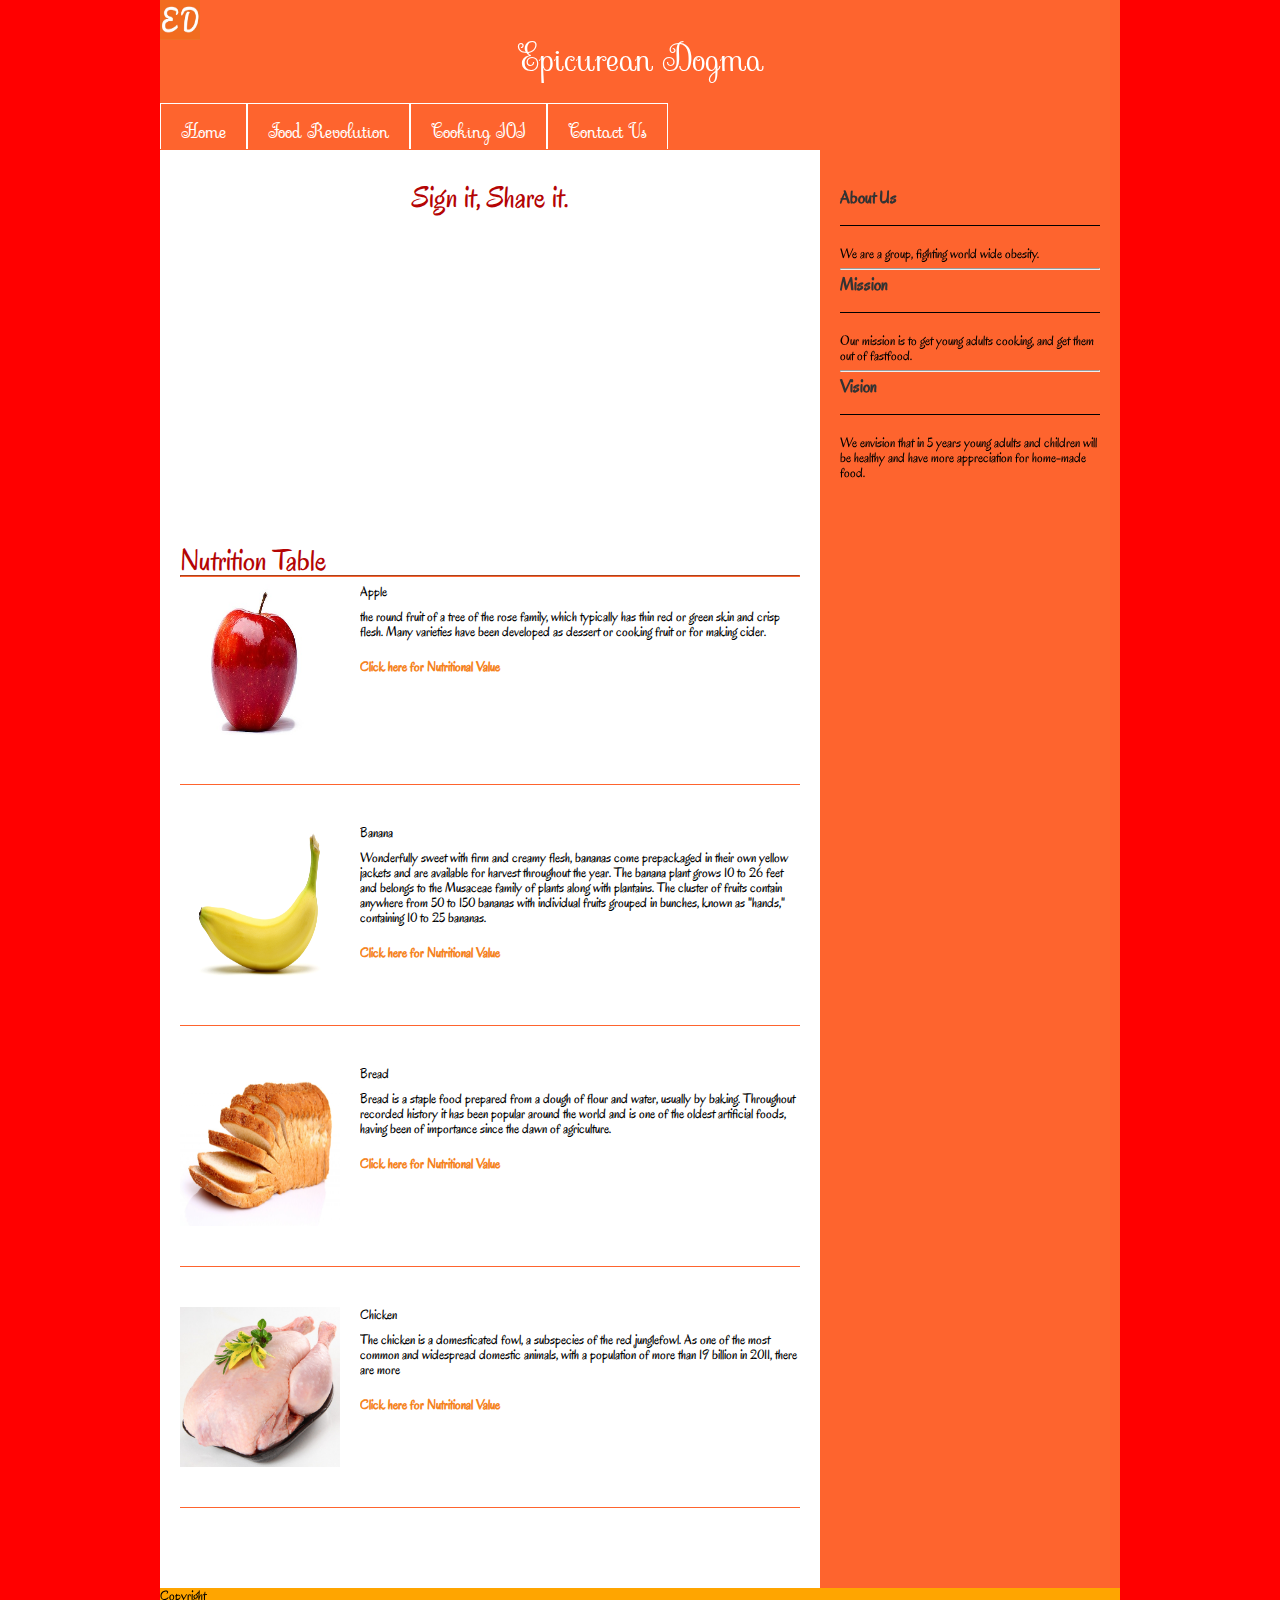
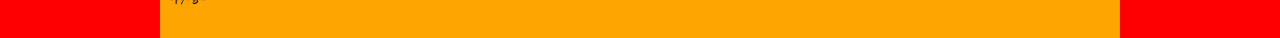
<file: epicureandogma/index.html>
<!DOCTYPE html>
<html><!--start of html-->

<head><!--start of head-->

	<title>Epicurean Dogma</title>
	<meta charset="utf-8"> <!-- -->
	<meta name="author" content="Enoch Canlas"> <!-- -->
	<link rel="stylesheet" href="css/reset.css" type="text/css" />
	<link rel="stylesheet" href="mainstyle.css" type="text/css" />
	<link href='https://fonts.googleapis.com/css?family=Caveat+Brush%7CSevillana%7CButterfly+Kids%7COregano' rel='stylesheet' type='text/css'>
</head><!-- end of head -->

<body><!--start of body-->
<div id="main-wrapper"><!--start -->

	<header><!--start of header-->
		

		<h1 class="logo">
			<a href="index.html"><img src="images/logo.jpg" height="40" width="40"></a>
		</h1>
		<h1>Epicurean Dogma</h1>

	<nav class="primary"><!--start of navbar -->
		<ul class="group.after">
			<li><a href="index.html">Home</a></li>
			<li><a href="foodrevolution.html">Food Revolution</a></li>
			<li><a href="cooking101.html">Cooking 101</a></li>
			<li><a href="contactus.html">Contact Us</a></li>
		</ul>
	</nav><!-- end of navbar -->

	</header><!-- end of header -->
<div class="content-wrap group"><!-- start of content-wrap-->
	<section id="main-content"><!--start -->
		<div align="middle"> <!--placing the youtube video in the middle-->
			<h2> Sign it, Share it.</h2>
			<iframe class="uvideo" width="560" height="315" src="https://www.youtube.com/embed/yLLwjQYdUVI" frameborder="0" allowfullscreen>
			</iframe> <!--youtube video embed -->
		</div> <!-- end of youtube video-->
		<h2>Nutrition Table</h2>
		<hr>
		<article class="posts group">
		<img class="thumbnail" src="images/apple.jpg" alt="Apple" height="160" width="160" />
		<div>
			<h1>Apple</h1>
			<p>
				the round fruit of a tree of the rose family, which typically has thin red or green skin and crisp flesh. Many varieties have been developed as dessert or cooking fruit or for making cider.
			</p>
			<a class="more" href="http://www.calorieking.com/foods/calories-in-fresh-fruits-apples-with-skin-raw_f-ZmlkPTYzODc4.html">Click here for Nutritional Value</a>
		</div>
		</article>
		<article class="posts group">
		<img class="thumbnail" src="images/banana.jpg" alt="Banana" height="160" width="160" />
		<div>
			<h1>Banana</h1>
			<p>
				Wonderfully sweet with firm and creamy flesh, bananas come prepackaged in their own yellow jackets and are available for harvest throughout the year. 

				The banana plant grows 10 to 26 feet and belongs to the Musaceae family of plants along with plantains. 

				The cluster of fruits contain anywhere from 50 to 150 bananas with individual fruits grouped in bunches, known as "hands," containing 10 to 25 bananas. 
			</p>
			<a class="more" href="http://www.calorieking.com/foods/calories-in-fresh-fruits-bananas-raw_f-ZmlkPTczMzI5.html">Click here for Nutritional Value</a>
		</div>
		</article>
		<article class="posts group">
		<img class="thumbnail" src="images/bread.jpg" alt="Bread" height="160" width="160" />
		<div>
			<h1>Bread</h1>
			<p>
				Bread is a staple food prepared from a dough of flour and water, usually by baking. Throughout recorded history it has been popular around the world and is one of the oldest artificial foods, having been of importance since the dawn of agriculture.
			</p>
			<a class="more" href="http://www.calorieking.com/foods/calories-in-breads-white-bread_f-ZmlkPTY4MDkz.html">Click here for Nutritional Value</a>
		</div>
		</article>
		<article class="posts group">
		<img class="thumbnail" src="images/rawchicken.jpg" alt="Chicken" height="160" width="160" />
		<div>
			<h1>Chicken</h1>
			<p>
				The chicken is a domesticated fowl, a subspecies of the red junglefowl. As one of the most common and widespread domestic animals, with a population of more than 19 billion in 2011, there are more
			</p>
			<a class="more" href="http://www.calorieking.com/foods/search.php?keywords=Chicken&go.x=0&go.y=0&go=Go">Click here for Nutritional Value</a>
		</div>
		</article>

	</section><!-- end of section-->

	<aside><!--start -->
		<div class="side-box"><!--start of sidebox-->
			<h2 class="sidebar-heading">About Us</h2>
			<p> 
				We are a group, fighting world wide obesity.
			</p>
			<hr>
			<h2 class="sidebar-heading">Mission</h2>
			<p>
				Our mission is to get young adults cooking, and get them out of fastfood.
			</p>
			<hr>
			<h2 class="sidebar-heading">Vision</h2>
			<p>
				We envision that in 5 years young adults and children will be healthy and have more appreciation for home-made food.
			</p>
		</div> <!--end of sidebox-->

	</aside><!-- end of sidebar-->
</div> <!-- end contentwrap-->

	<footer><!--start -->
		<small>Copyright <a href="#" title="EpicureanDogma"></a></small>
	</footer><!-- end of footer-->

</div><!-- end of divmain-wrapper -->

</body><!-- end of body-->

</html><!-- end of html-->
</file>
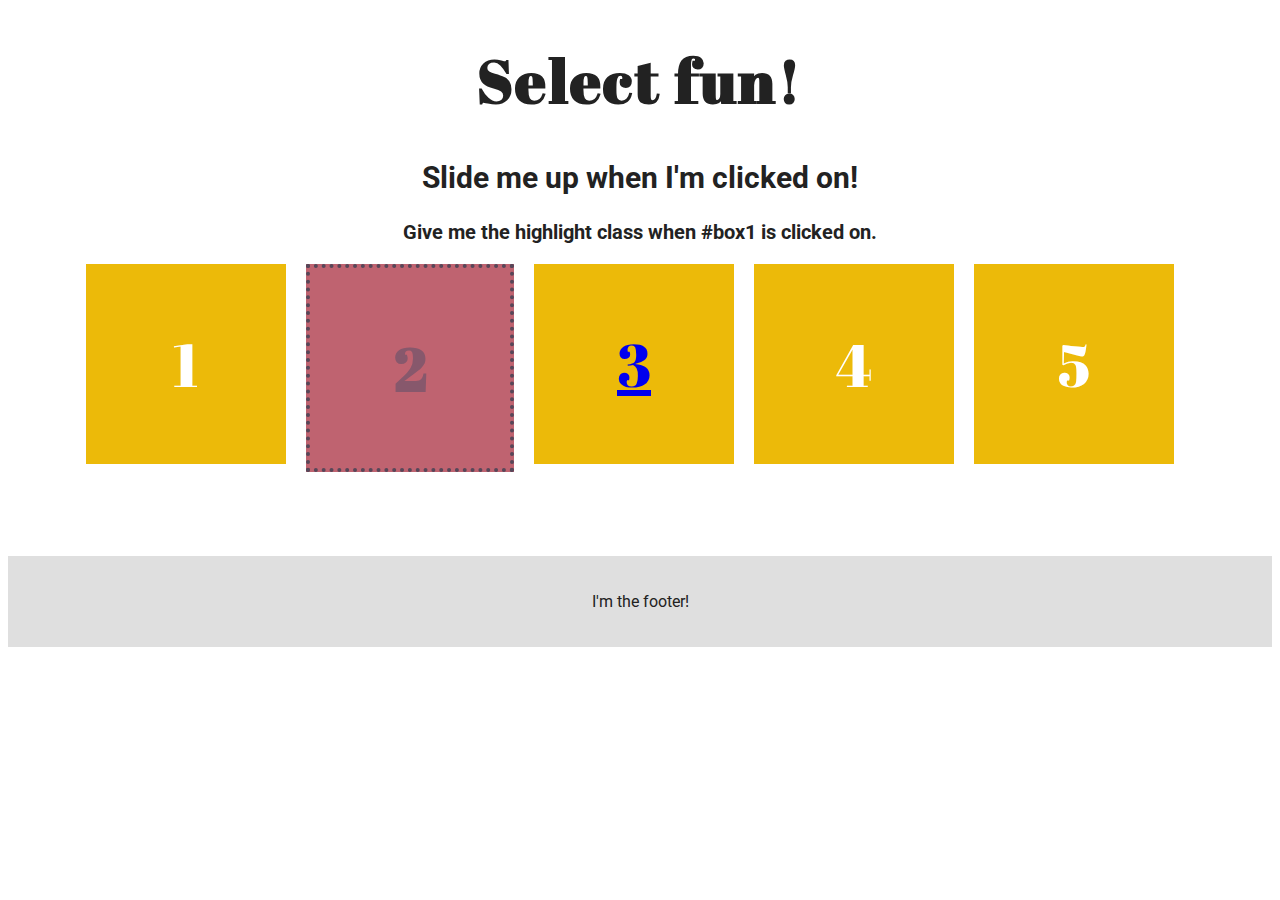
<file: jQueryExercise/web/index.html>
<!DOCTYPE html>
<html lang="en">
	<head>
  	<meta charset="utf-8">
  	<meta name="description" content="Your description goes here">
  	<meta name="keywords" content="one, two, three">

		<link href='http://fonts.googleapis.com/css?family=Abril+Fatface|Merriweather|Roboto:400,400italic,500,500italic' rel='stylesheet' type='text/css'>

		<title>Selector Code Along!</title>

		<!-- external CSS link -->
		<link rel="stylesheet" href="css/style.css">
	</head>
	<body>
		<h1 id="mainHeader">Select fun!</h1>

		<h2>Slide me up when I'm clicked on!</h2>

		<h3>Give me the highlight class when #box1 is clicked on.</h3>

		<div class="boxes">
			<span id="box1">1</span>
			<span id="box2" class="highlight">
				<strong>2</strong>
			</span>
			<span id="box3">
				<a href="#" class="clickMe">3</a>
			</span>
			<span id="box4">4</span>
			<span id="box5">5</span>
		</div>

		<footer>
			<p>I'm the footer!</p>
		</footer>


		<script
  src="https://code.jquery.com/jquery-3.1.1.slim.min.js"
  integrity="sha256-/SIrNqv8h6QGKDuNoLGA4iret+kyesCkHGzVUUV0shc="
  crossorigin="anonymous"></script>
		<script src="js/main.js"></script>
	</body>
</html>
</file>
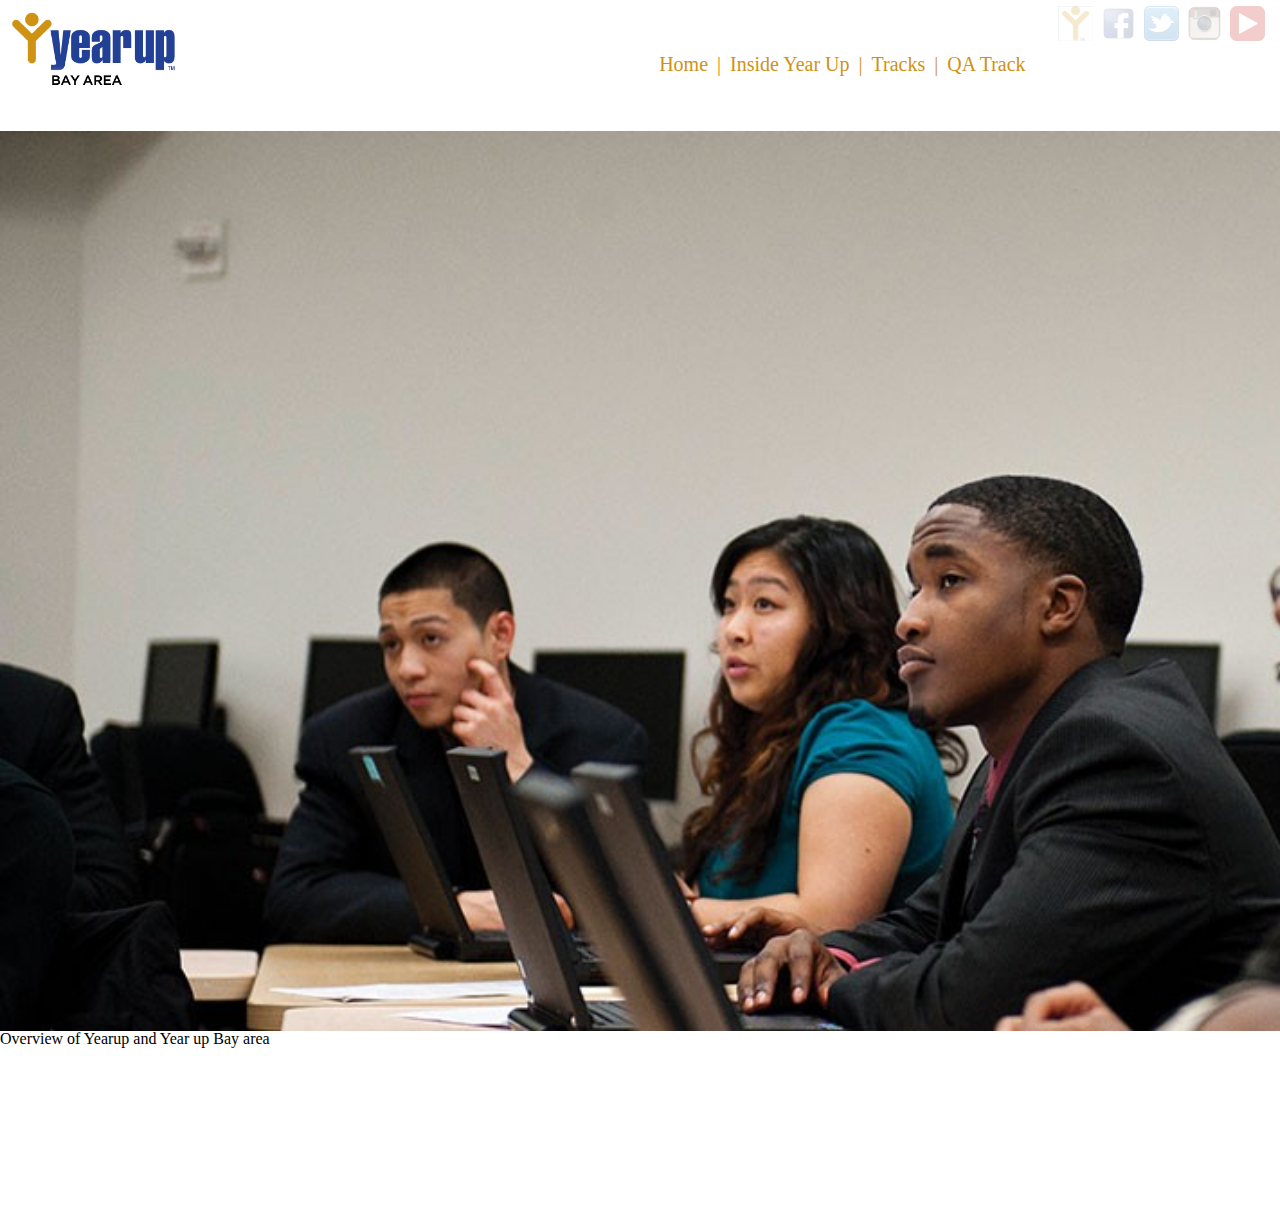
<file: qabweb/web/index.html>
<!DOCTYPE html>
<html lang="en">
<head>
		<meta charset="utf-8">
		<link rel="stylesheet" href="css/main.css" type="text/css" />
		<link rel="stylesheet" href="css/reset.css" type="text/css" />
		<link rel="icon" href="images/yman.jpg" type="text/css" />
		<title>Home</title>
</head>
<body>

<div class="pint head">
	<div class="left">
		<a href="#"><img src="images/logo.png" alt="yearuplogo"></a>
	</div>
	<div class="right">
		<div class="top">
			<ul>
				<li ><a href="http://www.yearup.org/" target="_blank"><img src="images/yman.jpg" alt="YearUp" /></a></li>
				<li ><a href="https://www.facebook.com/YearUpBayArea/?fref=ts" target="_blank"><img src="images/facebook.png" alt="Facebook" /></a></li>
				<li ><a href="https://twitter.com/yearupbayarea?lang=en" target="_blank"><img src="images/twitter.png" alt="Twitter" /></a></li>	
				<li ><a href="https://www.instagram.com/yearupbayarea/?hl=en" target="_blank"><img src="images/instagram.png" alt="Instagram" /></a></li>	
				<li ><a href="https://www.youtube.com/user/SFYearUp" target="_blank"><img src="images/youtube.png" alt="Youtube" /></a></li>
			</ul>
		</div>
		<br>
		<div class="bottom">

			<ul>
				<li ><a href="index.html">Home</a></li>
				<li> <a> | </a></li>
				<li ><a href="insideyearup.html">Inside Year Up</a></li>	
				<li> <a> | </a></li>
				<li ><a href="tracks.html">Tracks</a></li>	
				<li> <a> | </a></li>
				<li ><a href="qatrack.html">QA Track</a></li>
			</ul>
		</div>
		</div>	
</div>
<div class="whole torso">
	
</div>
<div class="half tummy">
Overview of Yearup and Year up Bay area
	
</div>
<div class="wrapper four">

</div>
<div class="wrapper five">

</div>

</body>
</html>
</file>
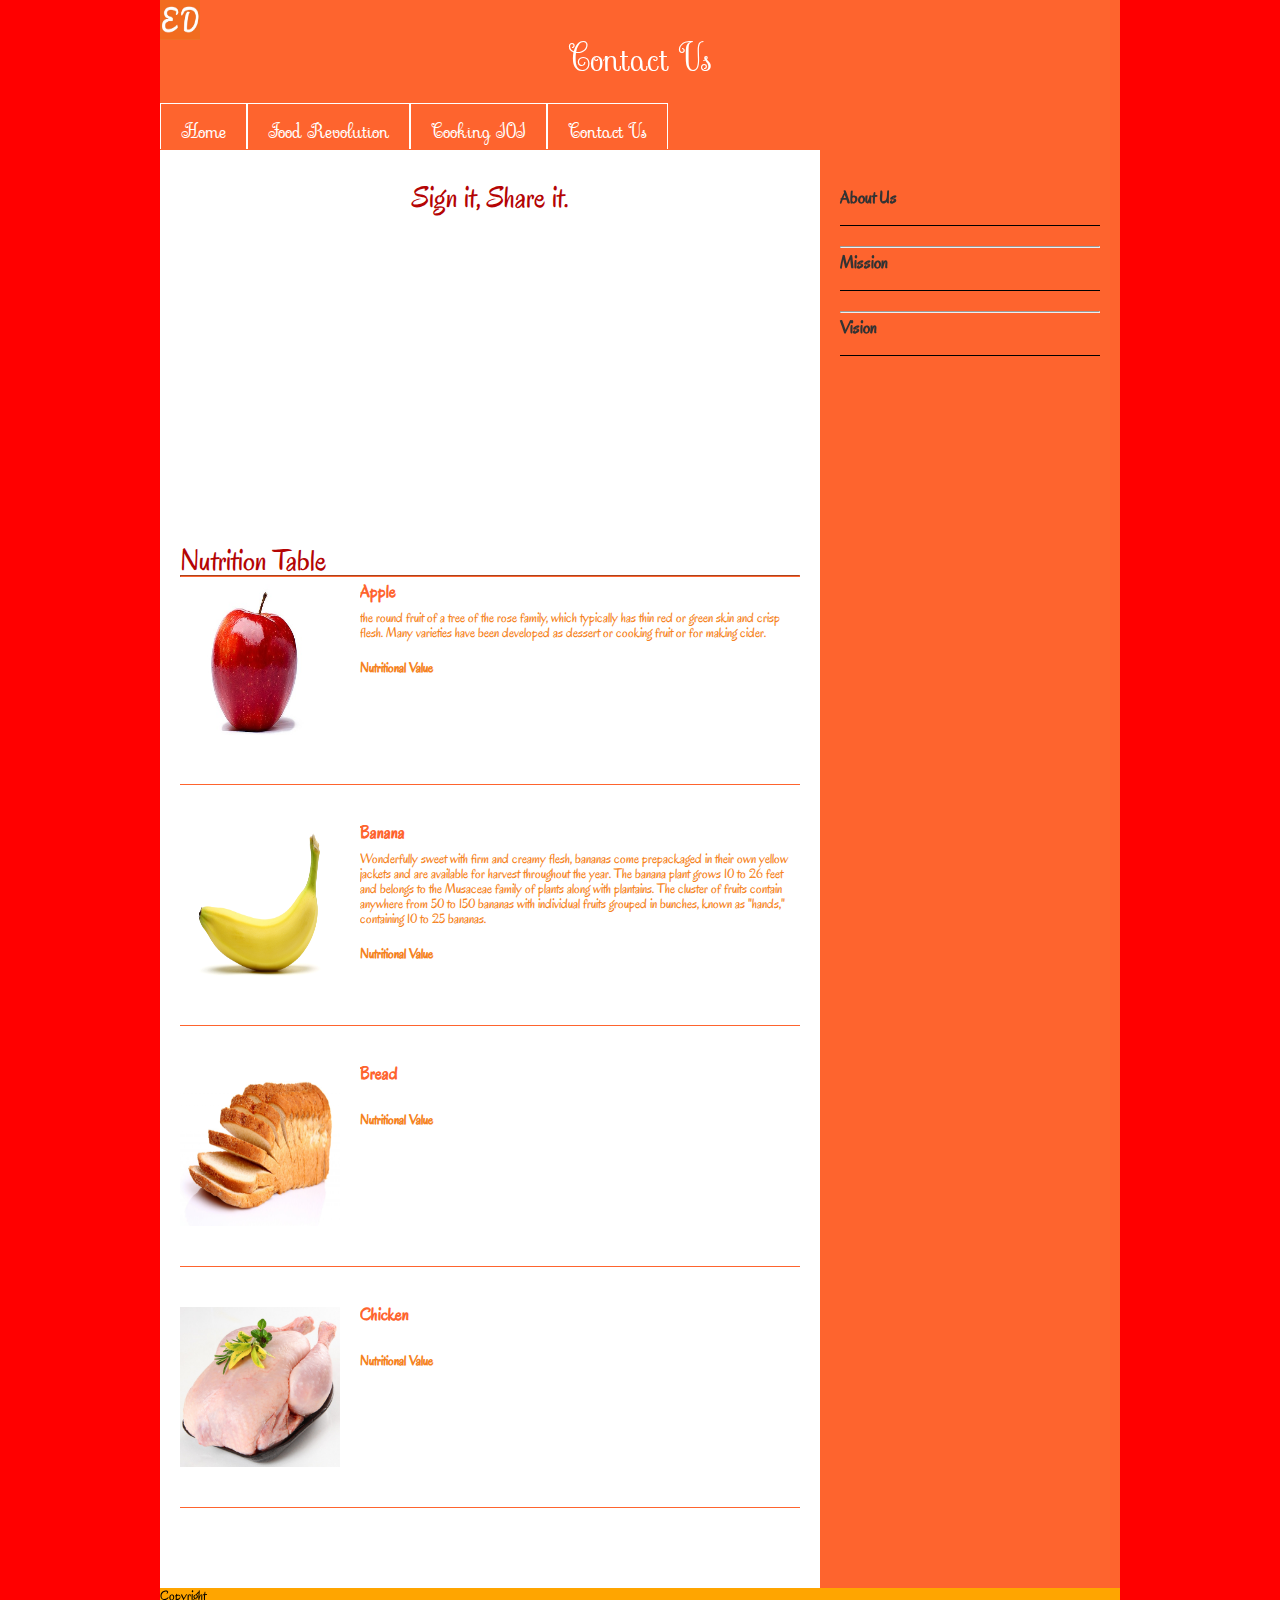
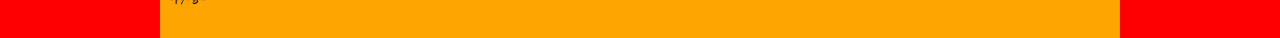
<file: epicureandogma/contactus.html>
<!DOCTYPE html>
<html><!--start of html-->

<head><!--start of head-->

	<title>Epicurean Dogma</title>
	<meta charset="utf-8"> <!-- -->
	<meta name="author" content="Enoch Canlas"> <!-- -->
	<link rel="stylesheet" href="css/reset.css" type="text/css" />
	<link rel="stylesheet" href="mainstyle.css" type="text/css" />
	<link href='https://fonts.googleapis.com/css?family=Caveat+Brush%7CSevillana%7CButterfly+Kids%7COregano' rel='stylesheet' type='text/css'>
</head><!-- end of head -->

<body><!--start of body-->
<div id="main-wrapper"><!--start -->

	<header><!--start of header-->
		

		<h1 class="logo">
			<a href="index.html"><img src="images/logo.jpg" height="40" width="40"></a>
		</h1>
		<h1>Contact Us</h1>

	<nav class="primary"><!--start of navbar -->
		<ul class="group.after">
			<li><a href="index.html">Home</a></li>
			<li><a href="foodrevolution.html">Food Revolution</a></li>
			<li><a href="cooking101.html">Cooking 101</a></li>
			<li><a href="contactus.html">Contact Us</a></li>
		</ul>
	</nav><!-- end of navbar -->

	</header><!-- end of header -->
<div class="content-wrap group"><!-- start of content-wrap-->
	<section id="main-content"><!--start -->
		<div align="middle"> <!--placing the youtube video in the middle-->
			<h2> Sign it, Share it.</h2>
			<iframe class="uvideo" width="560" height="315" src="https://www.youtube.com/embed/yLLwjQYdUVI" frameborder="0" allowfullscreen>
			</iframe> <!--youtube video embed -->
		</div> <!-- end of youtube video-->
		<h2>Nutrition Table</h2>
		<hr>
		<article class="posts group">
		<img class="thumbnail" src="images/apple.jpg" alt="Apple" height="160" width="160" />
		<div>
			<h1><a href="#" title="#">Apple</h1>
			<p>the round fruit of a tree of the rose family, which typically has thin red or green skin and crisp flesh. Many varieties have been developed as dessert or cooking fruit or for making cider.</p>
			<a class="more" href="http://www.google.com/">Nutritional Value</a>
		</div>
		</article>
		<article class="posts group">
		<img class="thumbnail" src="images/banana.jpg" alt="Banana" height="160" width="160" />
		<div>
			<h1><a href="#" title="#">Banana</h1>
			<p>Wonderfully sweet with firm and creamy flesh, bananas come prepackaged in their own yellow jackets and are available for harvest throughout the year. 

			The banana plant grows 10 to 26 feet and belongs to the Musaceae family of plants along with plantains. 

			The cluster of fruits contain anywhere from 50 to 150 bananas with individual fruits grouped in bunches, known as "hands," containing 10 to 25 bananas. 
		</p>
			<a class="more" href="http://www.google.com/">Nutritional Value</a>
		</div>
		</article>
		<article class="posts group">
		<img class="thumbnail" src="images/bread.jpg" alt="Bread" height="160" width="160" />
		<div>
			<h1><a href="#" title="#">Bread</h1>
			<p></p>
			<a class="more" href="http://www.google.com/">Nutritional Value</a>
		</div>
		</article>
		<article class="posts group">
		<img class="thumbnail" src="images/rawchicken.jpg" alt="Chicken" height="160" width="160" />
		<div>
			<h1><a href="#" title="#">Chicken</h1>
			<p></p>
			<a class="more" href="http://www.google.com/">Nutritional Value</a>
		</div>
		</article>

	</section><!-- end of section-->

	<aside><!--start -->
		<div class="side-box"><!--start of sidebox-->
			<h2 class="sidebar-heading">About Us</h2>
			<p></p>
			<hr>
			<h2 class="sidebar-heading">Mission</h2>
			<p></p>
			<hr>
			<h2 class="sidebar-heading">Vision</h2>
			<p></p>
		</div> <!--end of sidebox-->

	</aside><!-- end of sidebar-->
</div> <!-- end contentwrap-->

	<footer><!--start -->
		<small>Copyright <a href="#" title="EpicureanDogma"></a></small>
	</footer><!-- end of footer-->

</div><!-- end of divmain-wrapper -->

</body><!-- end of body-->

</html><!-- end of html-->
</file>
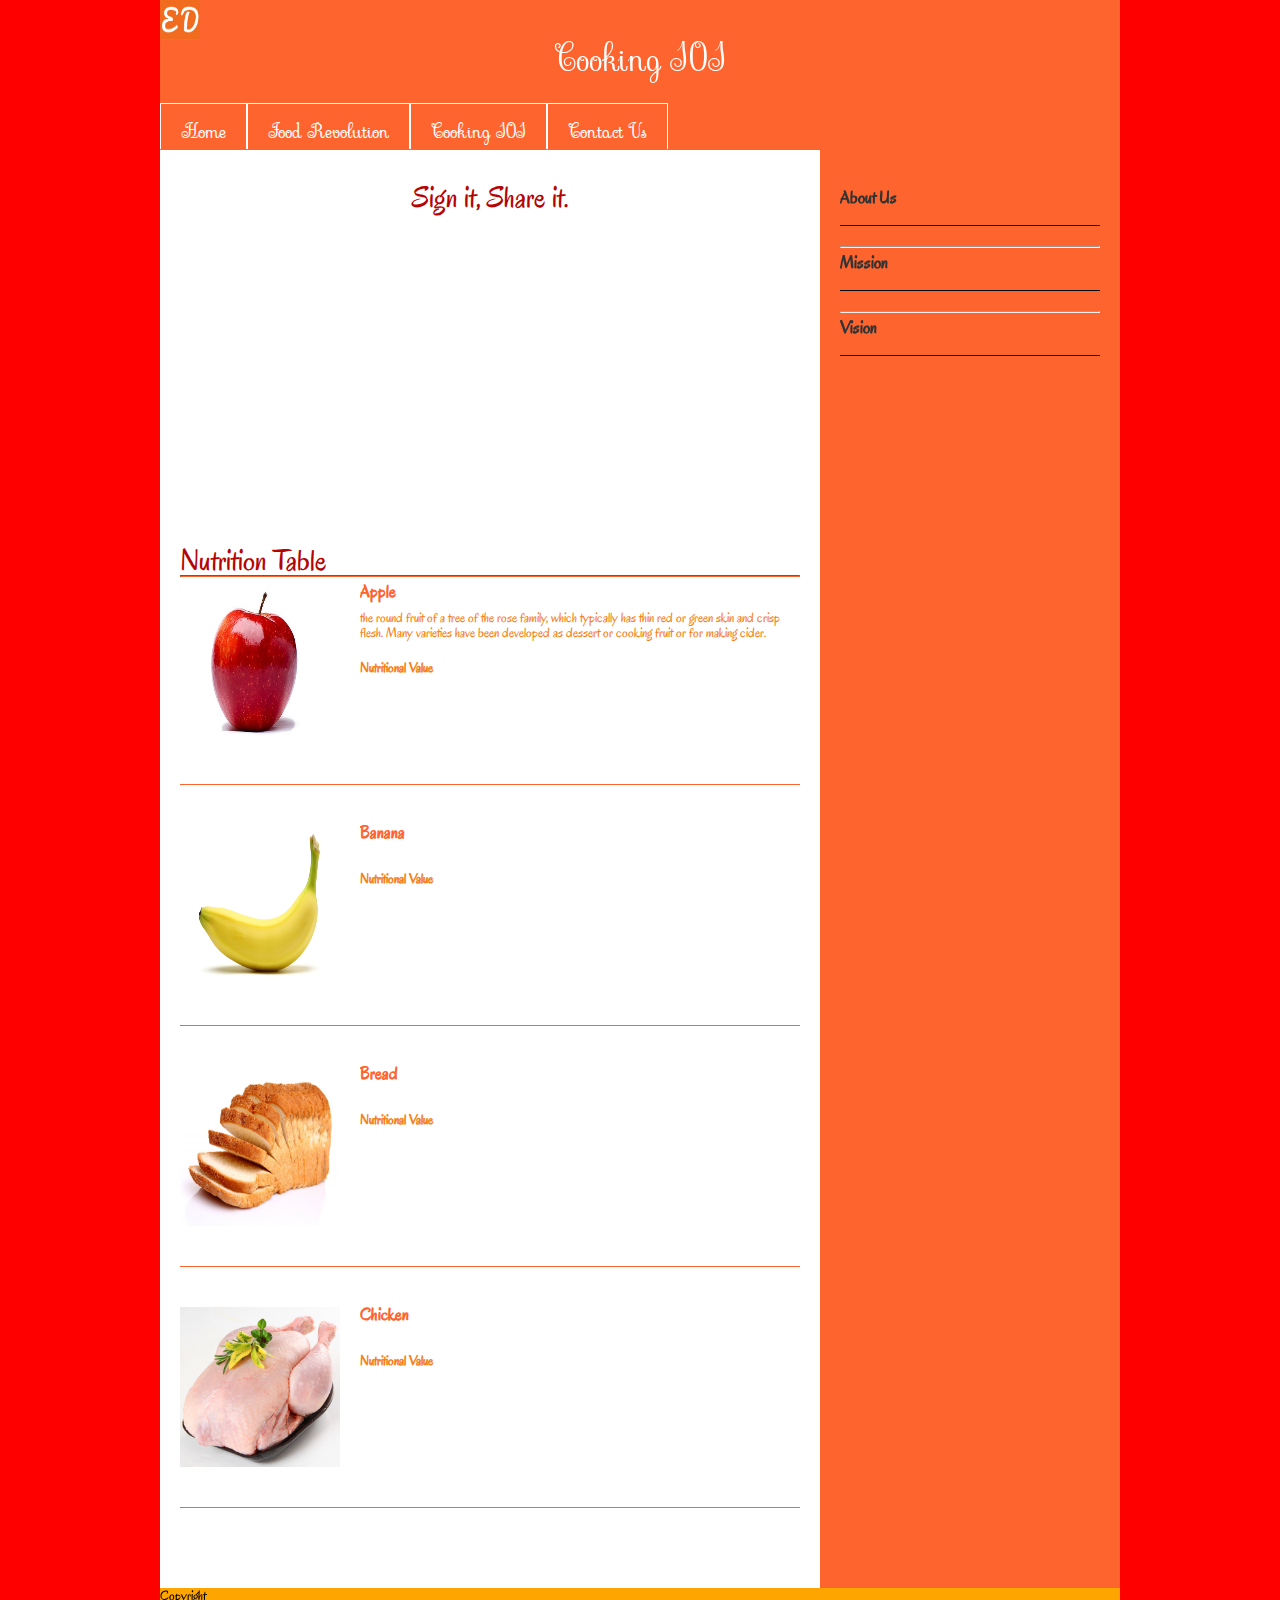
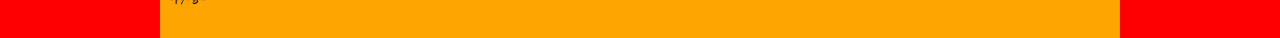
<file: epicureandogma/cooking101.html>
<!DOCTYPE html>
<html><!--start of html-->

<head><!--start of head-->

	<title>Epicurean Dogma</title>
	<meta charset="utf-8"> <!-- -->
	<meta name="author" content="Enoch Canlas"> <!-- -->
	<link rel="stylesheet" href="css/reset.css" type="text/css" />
	<link rel="stylesheet" href="mainstyle.css" type="text/css" />
	<link href='https://fonts.googleapis.com/css?family=Caveat+Brush%7CSevillana%7CButterfly+Kids%7COregano' rel='stylesheet' type='text/css'>
</head><!-- end of head -->

<body><!--start of body-->
<div id="main-wrapper"><!--start -->

	<header><!--start of header-->
		

		<h1 class="logo">
			<a href="index.html"><img src="images/logo.jpg" height="40" width="40"></a>
		</h1>
		<h1>Cooking 101</h1>

	<nav class="primary"><!--start of navbar -->
		<ul class="group.after">
			<li><a href="index.html">Home</a></li>
			<li><a href="foodrevolution.html">Food Revolution</a></li>
			<li><a href="cooking101.html">Cooking 101</a></li>
			<li><a href="contactus.html">Contact Us</a></li>
		</ul>
	</nav><!-- end of navbar -->

	</header><!-- end of header -->
<div class="content-wrap group"><!-- start of content-wrap-->
	<section id="main-content"><!--start -->
		<div align="middle"> <!--placing the youtube video in the middle-->
			<h2> Sign it, Share it.</h2>
			<iframe class="uvideo" width="560" height="315" src="https://www.youtube.com/embed/yLLwjQYdUVI" frameborder="0" allowfullscreen>
			</iframe> <!--youtube video embed -->
		</div> <!-- end of youtube video-->
		<h2>Nutrition Table</h2>
		<hr>
		<article class="posts group">
		<img class="thumbnail" src="images/apple.jpg" alt="Apple" height="160" width="160" />
		<div>
			<h1><a href="#" title="#">Apple</h1>
			<p>the round fruit of a tree of the rose family, which typically has thin red or green skin and crisp flesh. Many varieties have been developed as dessert or cooking fruit or for making cider.</p>
			<a class="more" href="http://www.google.com/">Nutritional Value</a>
		</div>
		</article>
		<article class="posts group">
		<img class="thumbnail" src="images/banana.jpg" alt="Banana" height="160" width="160" />
		<div>
			<h1><a href="#" title="#">Banana</h1>
			<p></p>
			<a class="more" href="http://www.google.com/">Nutritional Value</a>
		</div>
		</article>
		<article class="posts group">
		<img class="thumbnail" src="images/bread.jpg" alt="Bread" height="160" width="160" />
		<div>
			<h1><a href="#" title="#">Bread</h1>
			<p></p>
			<a class="more" href="http://www.google.com/">Nutritional Value</a>
		</div>
		</article>
		<article class="posts group">
		<img class="thumbnail" src="images/rawchicken.jpg" alt="Chicken" height="160" width="160" />
		<div>
			<h1><a href="#" title="#">Chicken</h1>
			<p></p>
			<a class="more" href="http://www.google.com/">Nutritional Value</a>
		</div>
		</article>

	</section><!-- end of section-->

	<aside><!--start -->
		<div class="side-box"><!--start of sidebox-->
			<h2 class="sidebar-heading">About Us</h2>
			<p></p>
			<hr>
			<h2 class="sidebar-heading">Mission</h2>
			<p></p>
			<hr>
			<h2 class="sidebar-heading">Vision</h2>
			<p></p>
		</div> <!--end of sidebox-->

	</aside><!-- end of sidebar-->
</div> <!-- end contentwrap-->

	<footer><!--start -->
		<small>Copyright <a href="#" title="EpicureanDogma"></a></small>
	</footer><!-- end of footer-->

</div><!-- end of divmain-wrapper -->

</body><!-- end of body-->

</html><!-- end of html-->
</file>
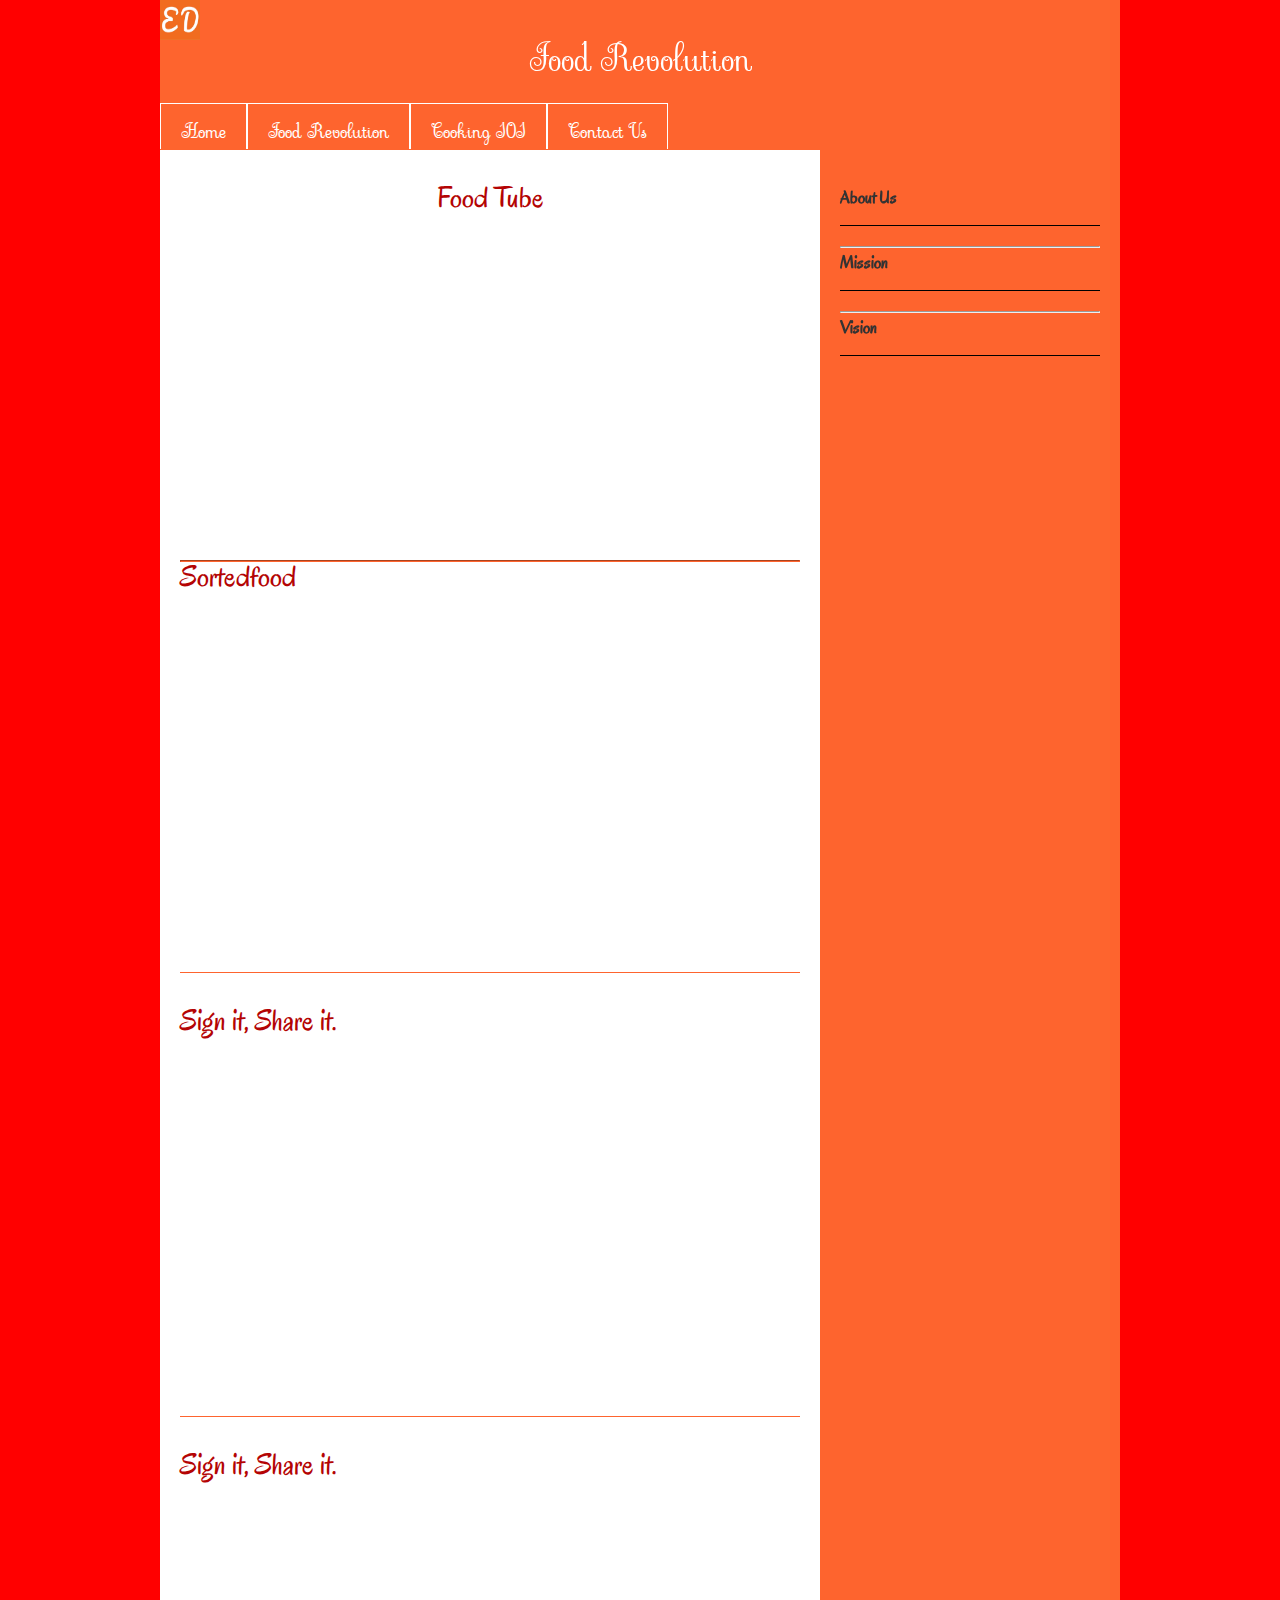
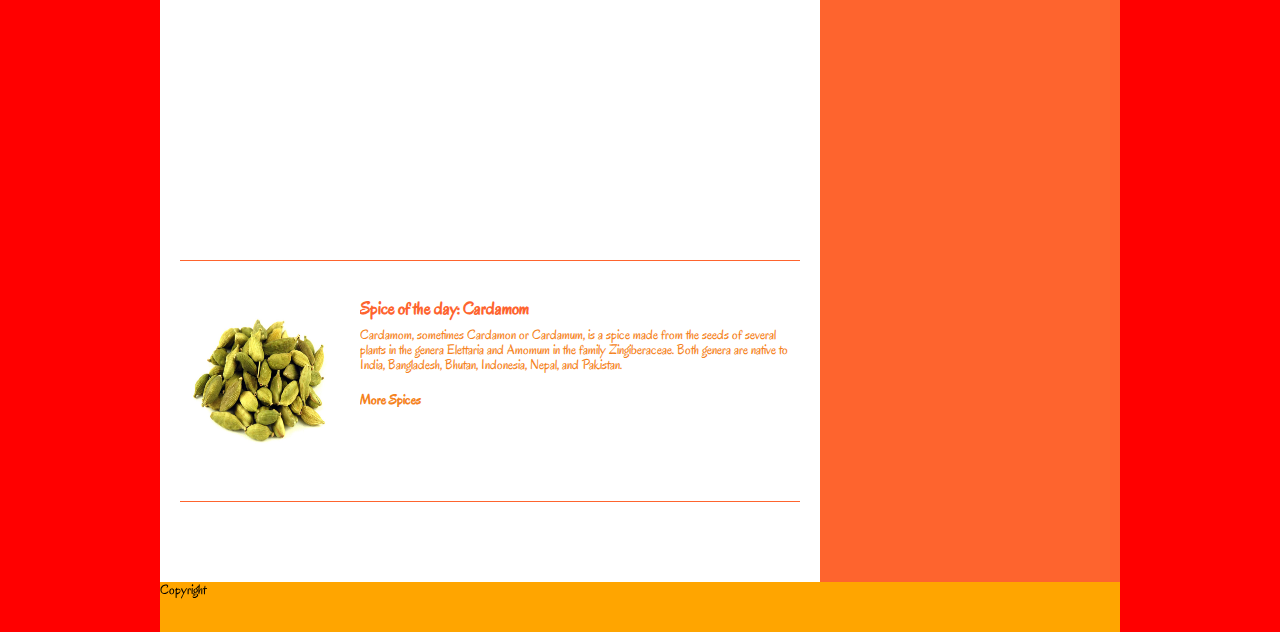
<file: epicureandogma/foodrevolution.html>
<!DOCTYPE html>
<html><!--start of html-->

<head><!--start of head-->

	<title>Epicurean Dogma</title>
	<meta charset="utf-8"> <!-- -->
	<meta name="author" content="Enoch Canlas"> <!-- -->
	<link rel="stylesheet" href="css/reset.css" type="text/css" />
	<link rel="stylesheet" href="mainstyle.css" type="text/css" />
	<link href='https://fonts.googleapis.com/css?family=Caveat+Brush%7CSevillana%7CButterfly+Kids%7COregano' rel='stylesheet' type='text/css'>
</head><!-- end of head -->

<body><!--start of body-->
<div id="main-wrapper"><!--start -->

	<header><!--start of header-->
		

		<h1 class="logo">
			<a href="index.html"><img src="images/logo.jpg" height="40" width="40"></a>
		</h1>
		<h1>Food Revolution</h1>

	<nav class="primary"><!--start of navbar -->
		<ul class="group.after">
			<li><a href="index.html">Home</a></li>
			<li><a href="foodrevolution.html">Food Revolution</a></li>
			<li><a href="cooking101.html">Cooking 101</a></li>
			<li><a href="contactus.html">Contact Us</a></li>
		</ul>
	</nav><!-- end of navbar -->

	</header><!-- end of header -->
<div class="content-wrap group"><!-- start of content-wrap-->
	<section id="main-content"><!--start -->
		<div align="middle"> <!--placing the youtube video in the middle-->
		<h2>Food Tube</h2>
			<iframe class="uvideo" width="560" height="315"src="https://www.youtube.com/embed/KnflsbHi_HI" frameborder="0" allowfullscreen>
			</iframe> <!--youtube video embed -->
		</div> <!-- end of youtube video-->
		<hr>
		<article class="posts group">
		<h2>Sortedfood</h2>
			<iframe class="uvideo" width="560" height="315" src="https://www.youtube.com/embed/8b3HVAu2C_0" frameborder="0" allowfullscreen>
			</iframe> <!--youtube video embed -->
		</article>
		<article class="posts group">
		<h2> Sign it, Share it.</h2>
			<iframe class="uvideo" width="560" height="315" src="https://www.youtube.com/embed/yLLwjQYdUVI" frameborder="0" allowfullscreen>
			</iframe> <!--youtube video embed -->
		</article>
		<article class="posts group">
		<h2> Sign it, Share it.</h2>
			<iframe class="uvideo" width="560" height="315" src="https://www.youtube.com/embed/yLLwjQYdUVI" frameborder="0" allowfullscreen>
			</iframe> <!--youtube video embed -->
		</article>
		<article class="posts group">
		<img class="thumbnail" src="images/cardamom.jpg" alt="Cardamom" height="160" width="160" />
		<div>
			<h1><a href="#" title="#">Spice of the day: Cardamom</h1>
			<p>
				Cardamom, sometimes Cardamon or Cardamum, is a spice made from the seeds of several plants in the genera Elettaria and Amomum in the family Zingiberaceae. Both genera are native to India, Bangladesh, Bhutan, Indonesia, Nepal, and Pakistan.
			</p>
			<a class="more" href="http://www.google.com/">More Spices</a>
		</div>
		</article>

	</section><!-- end of section-->

	<aside><!--start -->
		<div class="side-box"><!--start of sidebox-->
			<h2 class="sidebar-heading">About Us</h2>
			<p></p>
			<hr>
			<h2 class="sidebar-heading">Mission</h2>
			<p></p>
			<hr>
			<h2 class="sidebar-heading">Vision</h2>
			<p></p>
		</div> <!--end of sidebox-->

	</aside><!-- end of sidebar-->
</div> <!-- end contentwrap-->

	<footer><!--start -->
		<small>Copyright <a href="#" title="EpicureanDogma"></a></small>
	</footer><!-- end of footer-->

</div><!-- end of divmain-wrapper -->

</body><!-- end of body-->

</html><!-- end of html-->
</file>
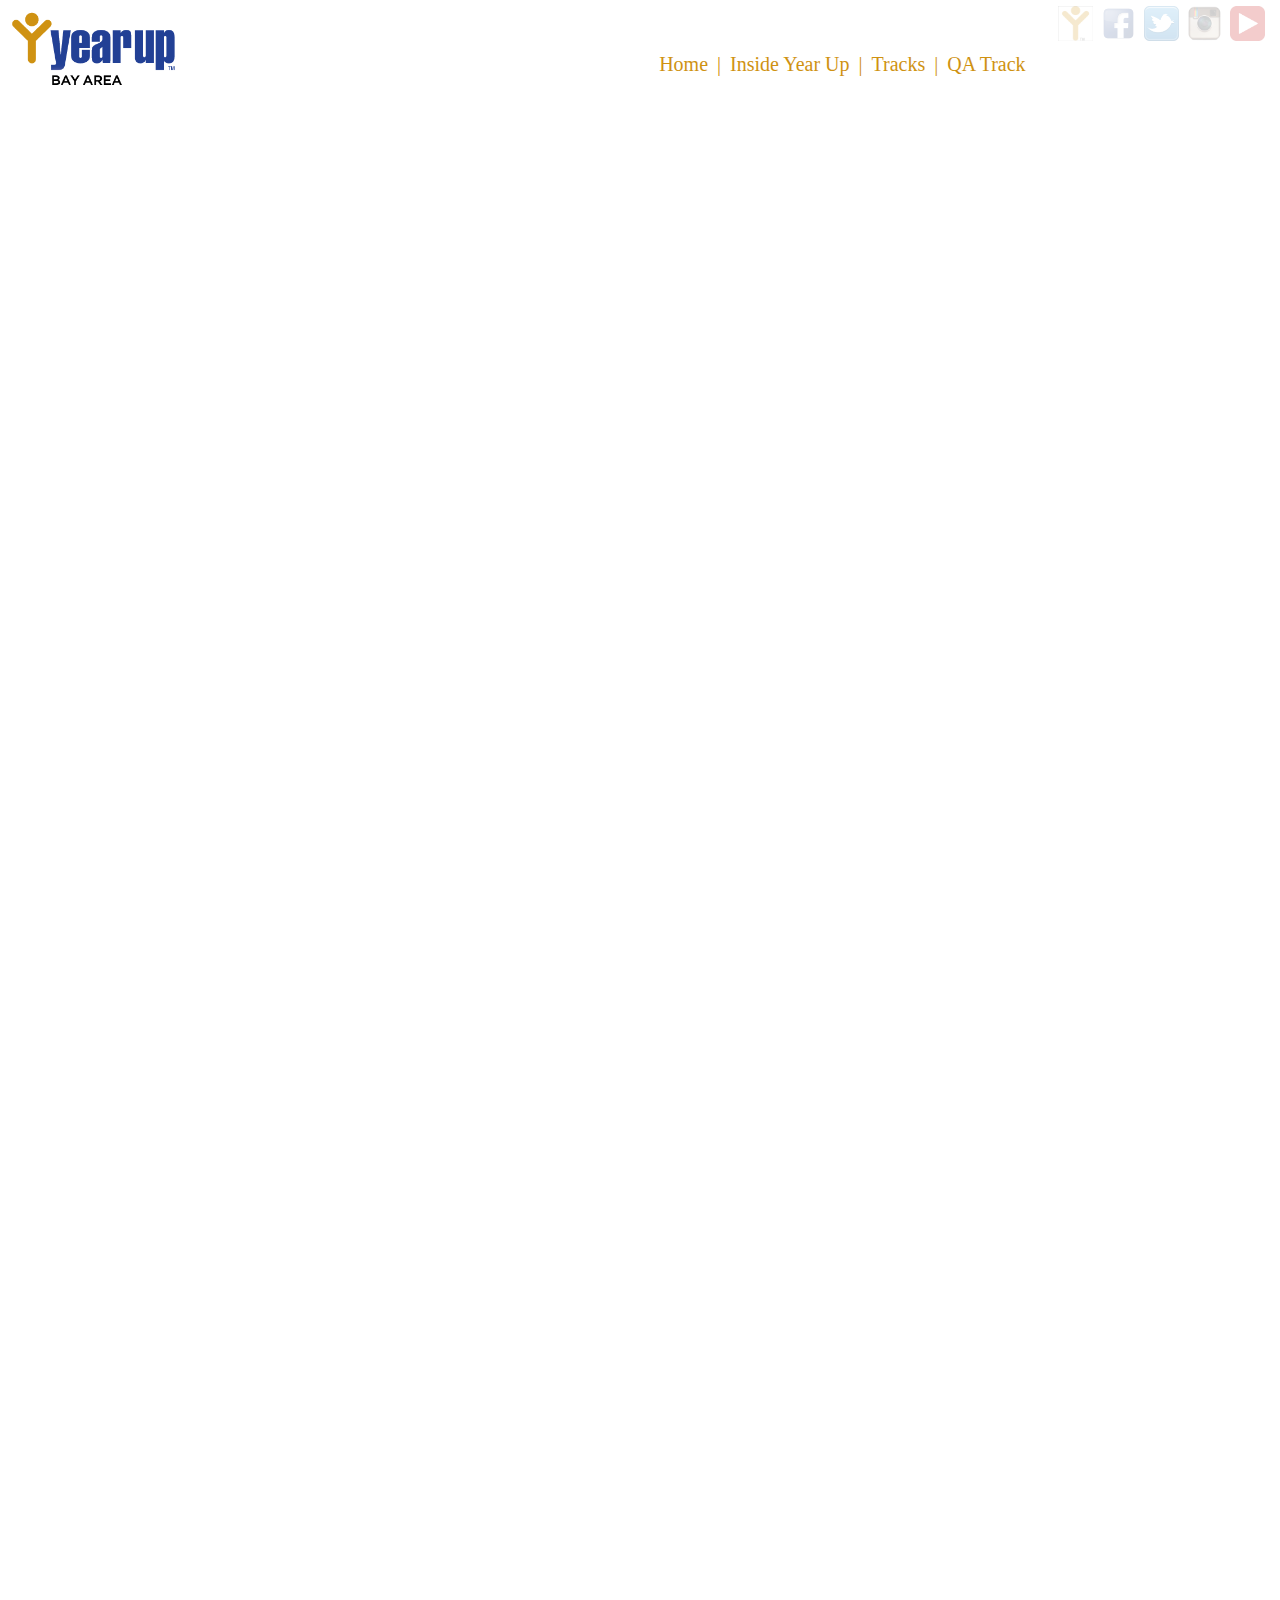
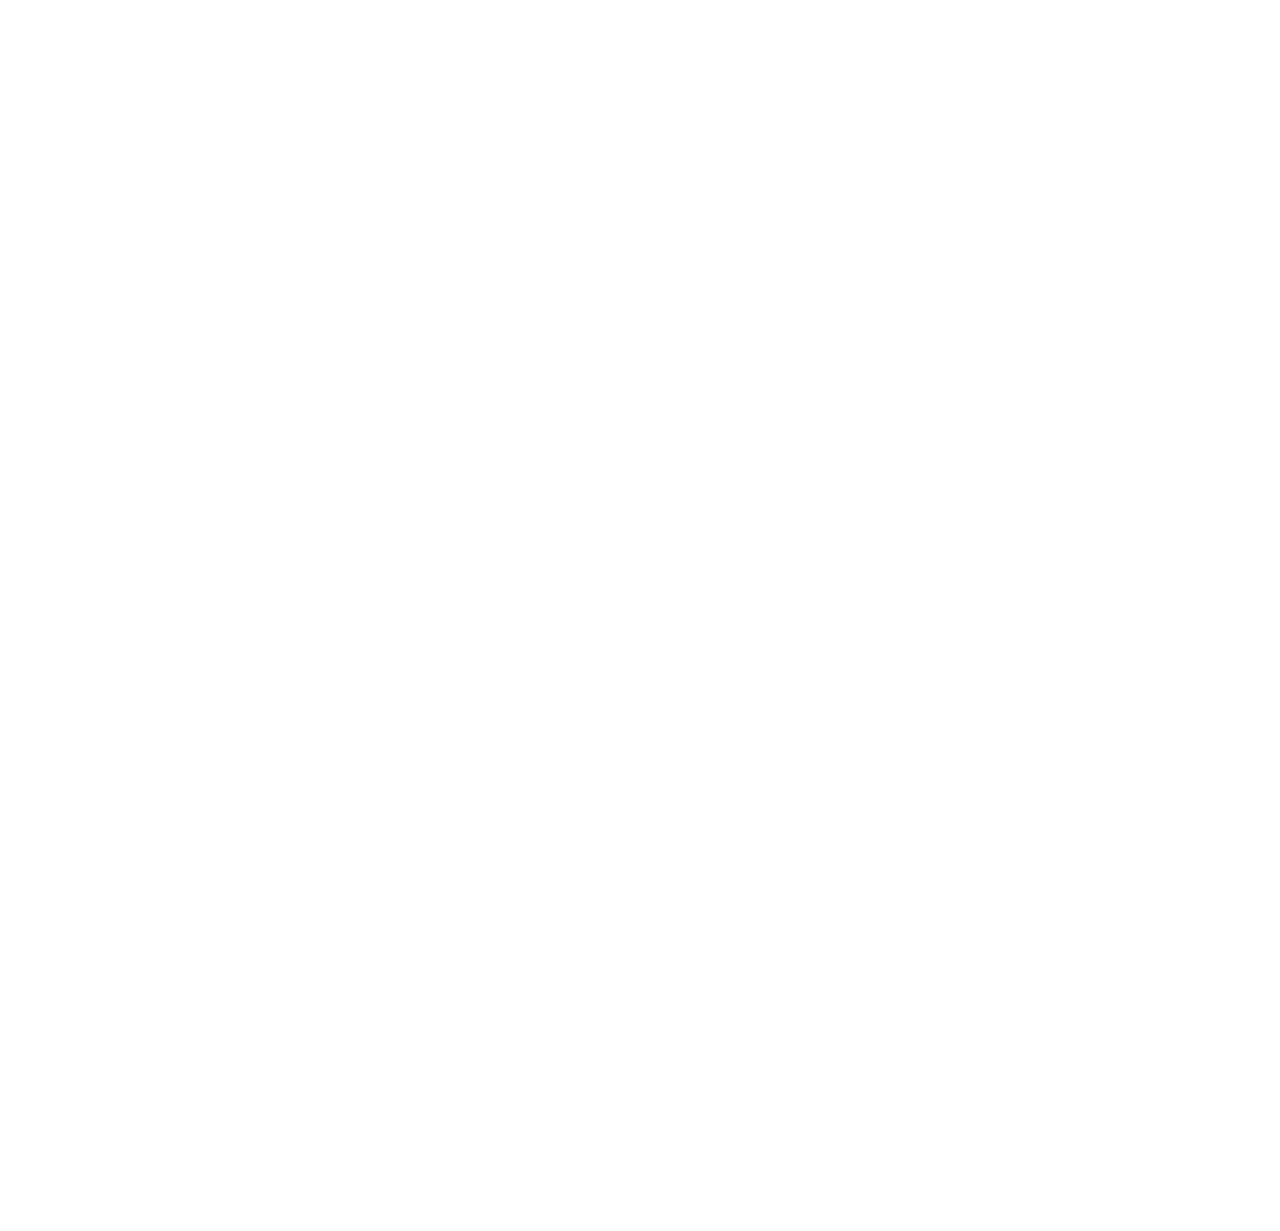
<file: qabweb/web/insideyearup.html>
<!DOCTYPE html>
<html lang="en">
<head>
		<meta charset="utf-8">
		<link rel="stylesheet" href="css/main.css" type="text/css" />
		<link rel="stylesheet" href="css/reset.css" type="text/css" />
		<link rel="icon" href="images/yman.jpg" type="text/css" />
		<title>Home</title>
</head>
<body>

<div class="pint head">
	<div class="left">
		<a href="#"><img src="images/logo.png" alt="yearuplogo"></a>
	</div>
	<div class="right">
		<div class="top">
			<ul>
				<li ><a href="http://www.yearup.org/" target="_blank"><img src="images/yman.jpg" alt="YearUp" /></a></li>
				<li ><a href="https://www.facebook.com/YearUpBayArea/?fref=ts" target="_blank"><img src="images/facebook.png" alt="Facebook" /></a></li>
				<li ><a href="https://twitter.com/yearupbayarea?lang=en" target="_blank"><img src="images/twitter.png" alt="Twitter" /></a></li>	
				<li ><a href="https://www.instagram.com/yearupbayarea/?hl=en" target="_blank"><img src="images/instagram.png" alt="Instagram" /></a></li>	
				<li ><a href="https://www.youtube.com/user/SFYearUp" target="_blank"><img src="images/youtube.png" alt="Youtube" /></a></li>
			</ul>
		</div>
		<br>
		<div class="bottom">

			<ul>
				<li ><a href="index.html">Home</a></li>
				<li> <a> | </a></li>
				<li ><a href="insideyearup.html">Inside Year Up</a></li>	
				<li> <a> | </a></li>
				<li ><a href="tracks.html">Tracks</a></li>	
				<li> <a> | </a></li>
				<li ><a href="qatrack.html">QA Track</a></li>
			</ul>
		</div>
		</div>	
</div>
<div class="whole tummy landd">
	
</div >
<div class="whole tummy feedback">

</div>
<div class="whole tummy internship">
	
</div>
</body>
</html>
</file>
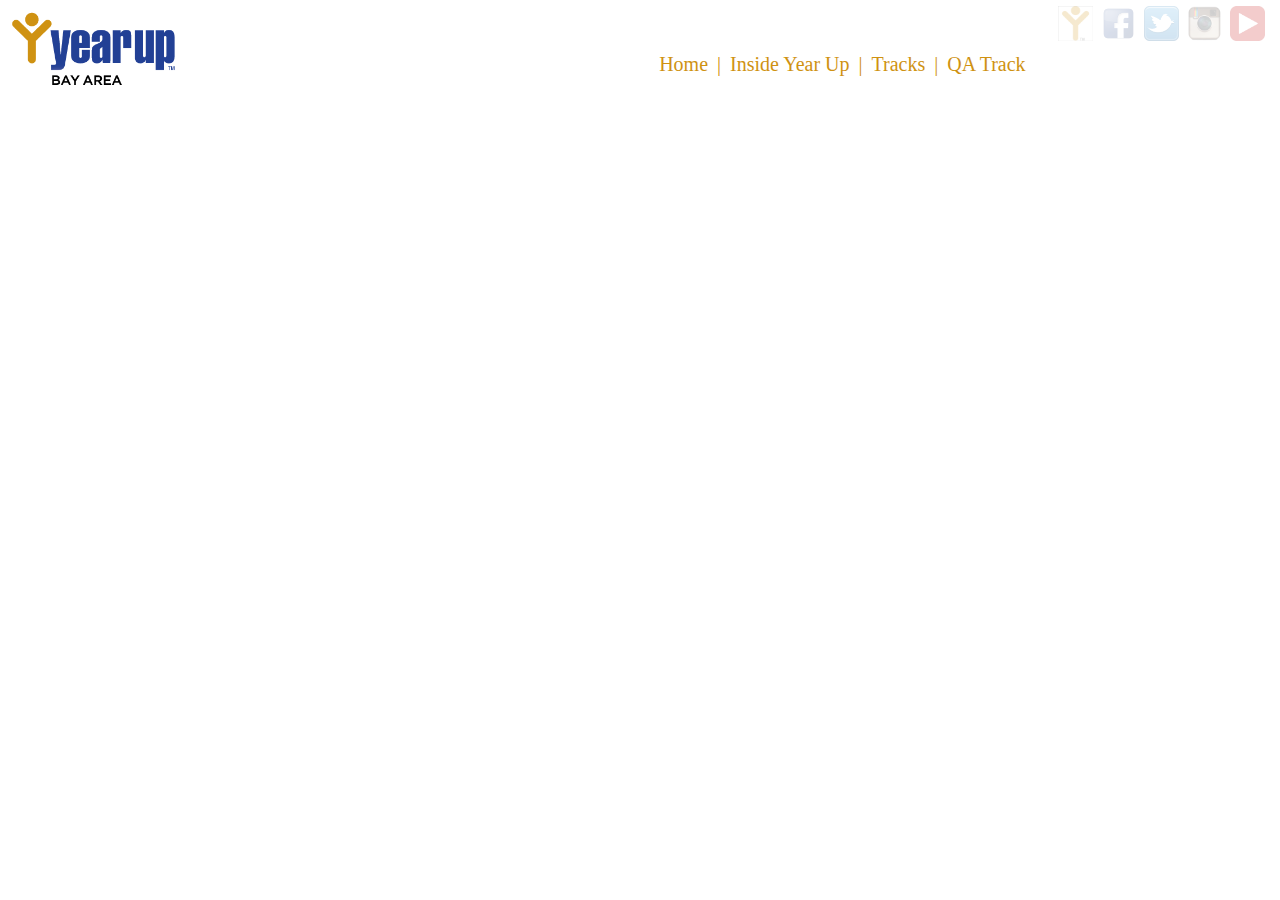
<file: qabweb/web/qatrack.html>
<!DOCTYPE html>
<html lang="en">
<head>
		<meta charset="utf-8">
		<link rel="stylesheet" href="css/main.css" type="text/css" />
		<link rel="stylesheet" href="css/reset.css" type="text/css" />
		<link rel="icon" href="images/yman.jpg" type="text/css" />
		<title>Home</title>
</head>
<body>

<div class="pint head">
	<div class="left">
		<a href="#"><img src="images/logo.png" alt="yearuplogo"></a>
	</div>
	<div class="right">
		<div class="top">
			<ul>
				<li ><a href="http://www.yearup.org/" target="_blank"><img src="images/yman.jpg" alt="YearUp" /></a></li>
				<li ><a href="https://www.facebook.com/YearUpBayArea/?fref=ts" target="_blank"><img src="images/facebook.png" alt="Facebook" /></a></li>
				<li ><a href="https://twitter.com/yearupbayarea?lang=en" target="_blank"><img src="images/twitter.png" alt="Twitter" /></a></li>	
				<li ><a href="https://www.instagram.com/yearupbayarea/?hl=en" target="_blank"><img src="images/instagram.png" alt="Instagram" /></a></li>	
				<li ><a href="https://www.youtube.com/user/SFYearUp" target="_blank"><img src="images/youtube.png" alt="Youtube" /></a></li>
			</ul>
		</div>
		<br>
		<div class="bottom">

			<ul>
				<li ><a href="index.html">Home</a></li>
				<li> <a> | </a></li>
				<li ><a href="insideyearup.html">Inside Year Up</a></li>	
				<li> <a> | </a></li>
				<li ><a href="tracks.html">Tracks</a></li>	
				<li> <a> | </a></li>
				<li ><a href="qatrack.html">QA Track</a></li>
			</ul>
		</div>
		</div>	
</div>
<div class="">
	
</div >
<div class="wrapper three">
	
</div>
<div class="wrapper four">

</div>
<div class="wrapper five">

</div>

</body>
</html>
</file>
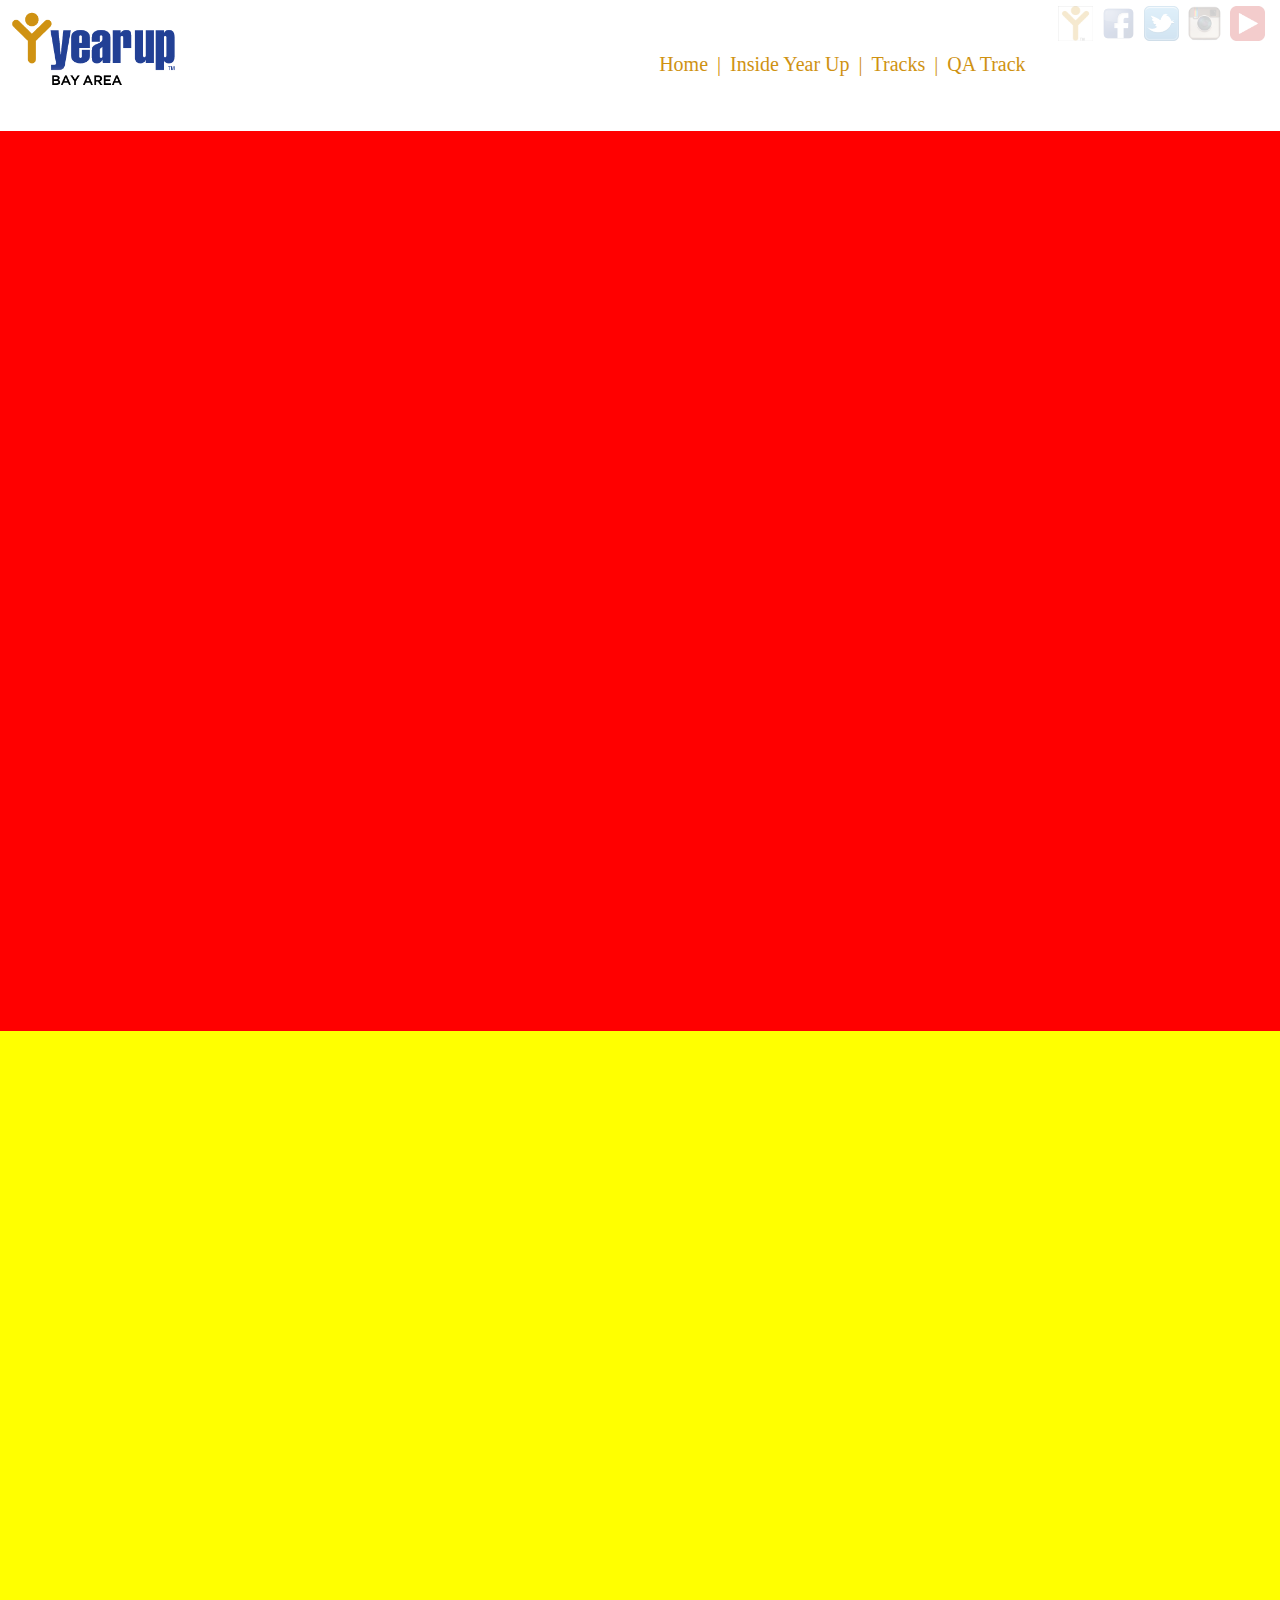
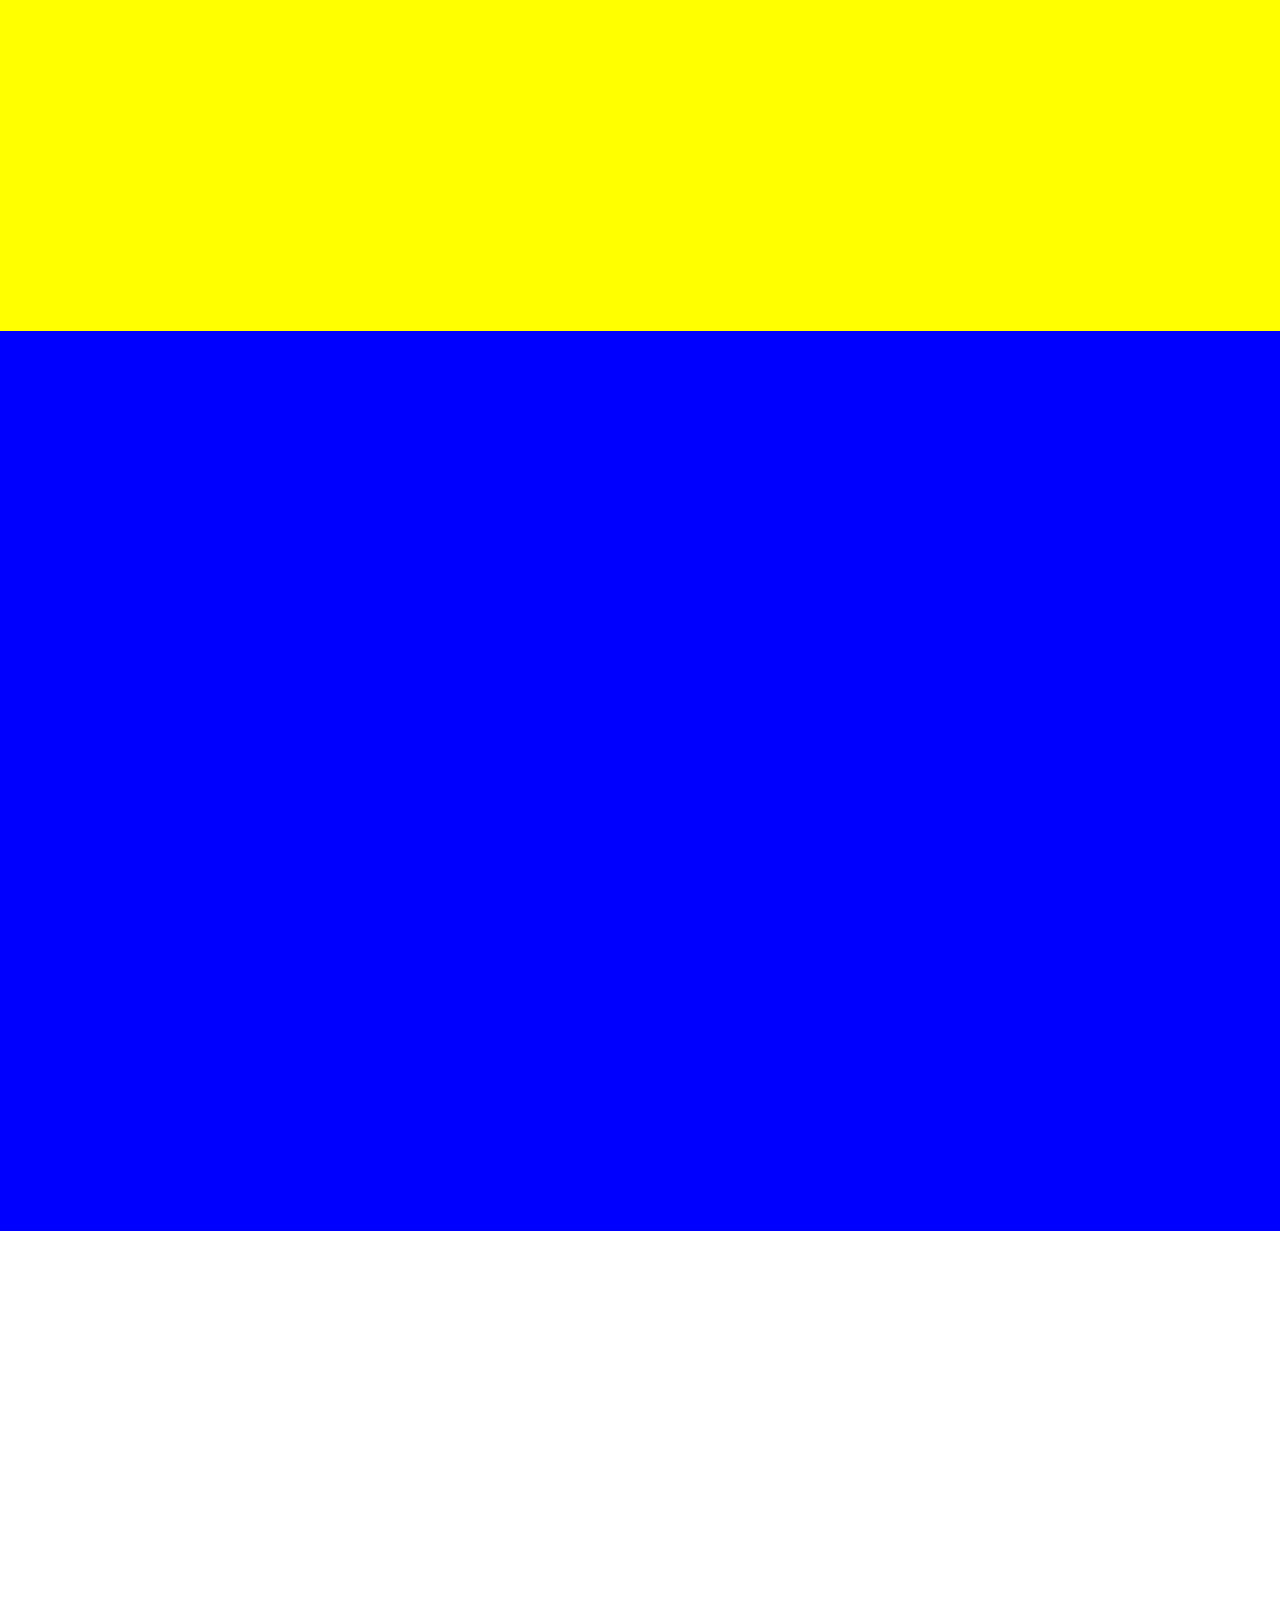
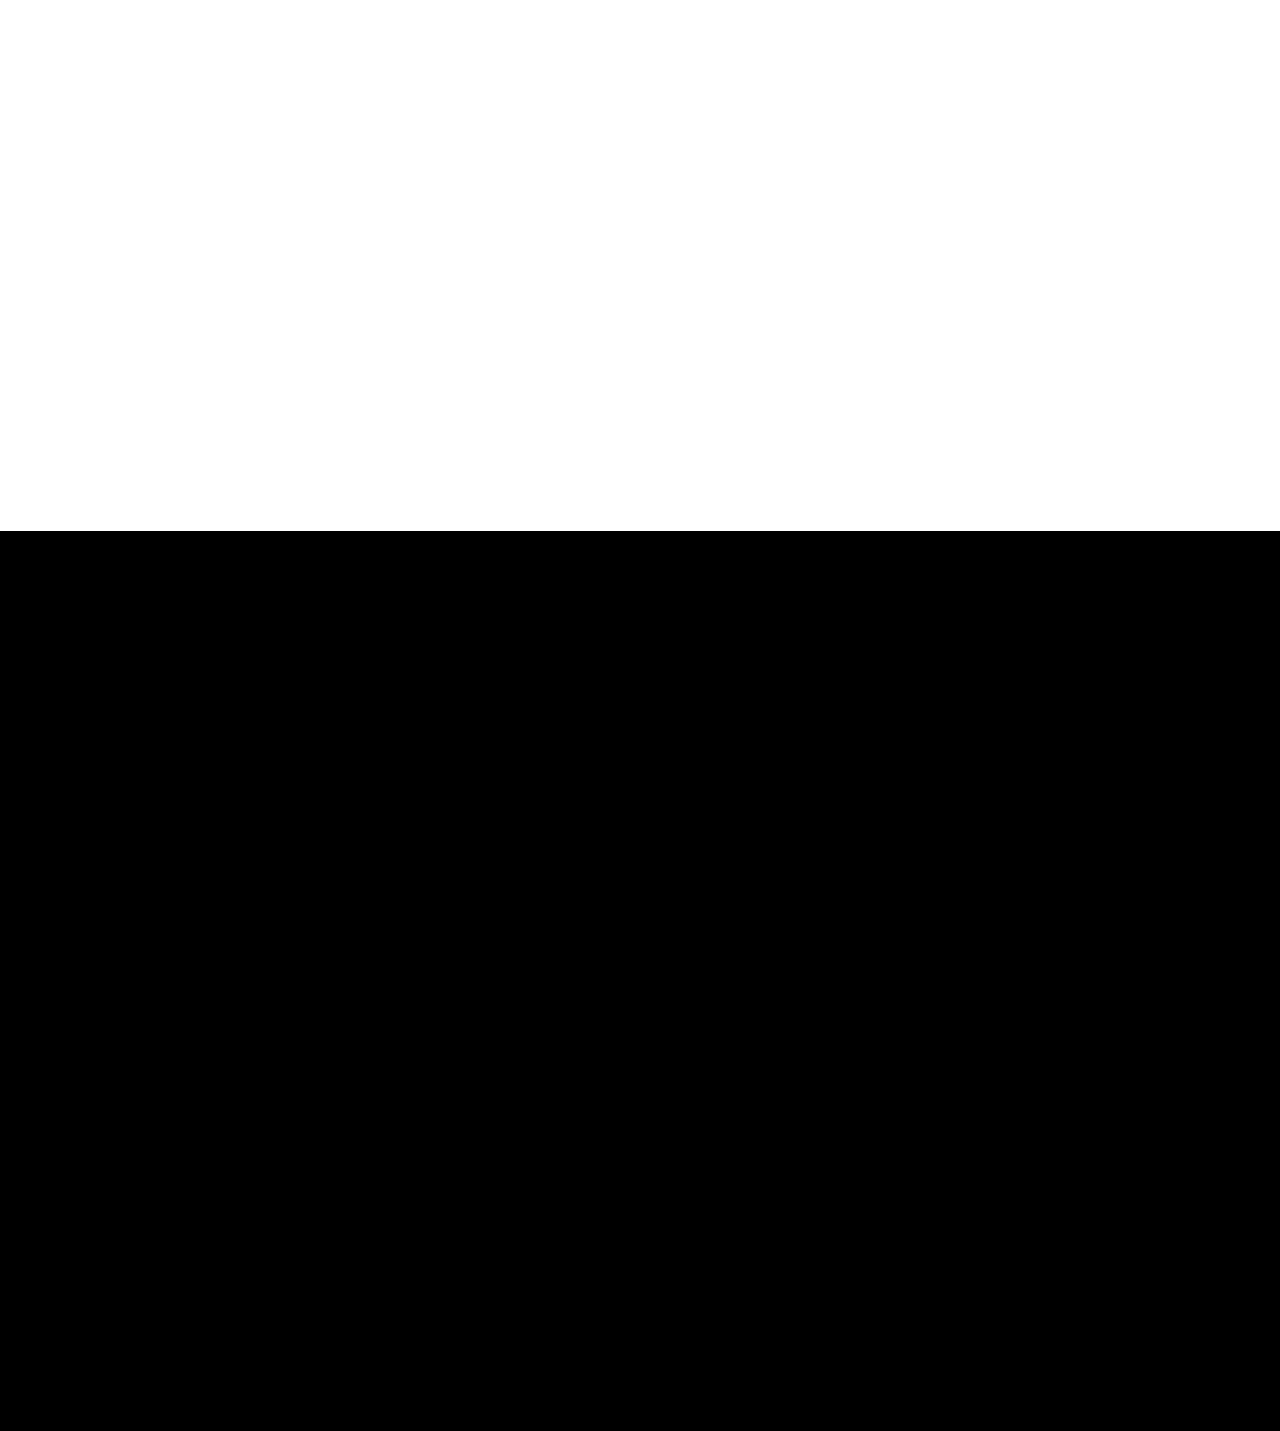
<file: qabweb/web/tracks.html>
<!DOCTYPE html>
<html lang="en">
<head>
		<meta charset="utf-8">
		<link rel="stylesheet" href="css/main.css" type="text/css" />
		<link rel="stylesheet" href="css/reset.css" type="text/css" />
		<link rel="icon" href="images/yman.jpg" type="text/css" />
		<title>Home</title>
</head>
<body>

<div class="pint head">
	<div class="left">
		<a href="#"><img src="images/logo.png" alt="yearuplogo"></a>
	</div>
	<div class="right">
		<div class="top">
			<ul>
				<li ><a href="http://www.yearup.org/" target="_blank"><img src="images/yman.jpg" alt="YearUp" /></a></li>
				<li ><a href="https://www.facebook.com/YearUpBayArea/?fref=ts" target="_blank"><img src="images/facebook.png" alt="Facebook" /></a></li>
				<li ><a href="https://twitter.com/yearupbayarea?lang=en" target="_blank"><img src="images/twitter.png" alt="Twitter" /></a></li>	
				<li ><a href="https://www.instagram.com/yearupbayarea/?hl=en" target="_blank"><img src="images/instagram.png" alt="Instagram" /></a></li>	
				<li ><a href="https://www.youtube.com/user/SFYearUp" target="_blank"><img src="images/youtube.png" alt="Youtube" /></a></li>
			</ul>
		</div>
		<br>
		<div class="bottom">

			<ul>
				<li ><a href="index.html">Home</a></li>
				<li> <a> | </a></li>
				<li ><a href="insideyearup.html">Inside Year Up</a></li>	
				<li> <a> | </a></li>
				<li ><a href="tracks.html">Tracks</a></li>	
				<li> <a> | </a></li>
				<li ><a href="qatrack.html">QA Track</a></li>
			</ul>
		</div>
		</div>	
</div>
<div class="whole tummy pc">
	
</div >
<div class="whole tummy qa ">
	
</div>
<div class="whole tummy it ">

</div>
<div class="whole tummy na">

</div>
<div class="whole tummy cyber">

</div>

</body>
</html>
</file>
<file: epicureandogma/mainstyle.css>
*{
	-webkit-box-sizing: border-box;
	-moz-box-sizing: border-box
	box-sizing: border-box;
}/*fixes padding to prevent divs push out each other*/

.group:after {
  content: "";
  display: table;
  clear: both;
}/*Force element to self- clear its children -Chris Coyier*/

body{
	background: #FF0000;
	font-family: 'Oregano', cursive, Arial, Sans-serif;
	line-height: 15px;
	font-size: 14px;
}

a{
	color: #f58220;
	text-decoration: none;
}

a:hover, a:focus{
	color: #B40404;
	text-decoration: underline;
}

#main-wrapper{
	width: 960px;
	margin: 0 auto;/*top bottom left right*/
	background: #ffffff;
}
header{
	height: 150px;
	background: #FE642E;
	padding:  0 0 0;
}
header h1{
	text-align: center;
	font-size: 36px;
	font-family: 'Sevillana', cursive;
	color: #ffffff;
}

.logo{
	display: block;
	width: 40px;
	height: 40px;
	background-repeat: no-repeat;
}
.primary ul{
	background: #666666;
	list-style: none;
}
.primary ul li{
	float:left;
	border-right: 1px solid #ffffff;
	border-top:  1px solid #ffffff;
	border-left:  1px solid #ffffff;
	margin-top: 48px;
}

.primary ul li a{
	background: #FE642E;
	display: block;
	padding: 15px 20px;
	color: #ffffff;
	text-decoration: none;
	font-family: 'Sevillana', cursive;
	font-size: 20px;
}

.primary ul li a:hover{
	background: #ffffff;
	color: #FE642E;
}
.content-wrap{
	background: #FE642E;;

}

section#main-content{
	background: #ffffff;
	float: left;
	width: 660px;
	padding: 40px 20px;

}

#main-content h2{
	color: #B40404;
	font-family: 'Oregano', cursive;
	font-size: 30px;
}
#main-content hr{
	border-color: #FE642E;

}
.uvideo{
	margin: 15px 10px 15px 10px;
}
.thumbnail{
	float: left;
	margin-right: 20px;
}


.posts{
	background: #ffffff;
	clear: both;
	padding-bottom: 40px;
	border-bottom: 1px solid #FE642E;
	margin-bottom: 40px
}

.posts div{
	overflow: hidden;
}

.posts p{
	padding: 10px 0 20px 0;

}
.posts h1 a{
	font-size: 18px;
	color: #FE642E;
	font-weight: bold;
	text-decoration: none;
	margin-bottom: 20px;
	margin-top: 20px;
}
.posts h1 a:hover{
	color: #B40404;

}
.posts .more{
	text-decoration: none;
	font-weight: bold;
}
aside{
	width: 300px;
	background: #FE642E;
	float: right;
	padding: 40px 20px;

}
.side-box{
	margin-bottom: 40px;
}
.sidebar-heading{
	font-size: 18px;
	font-weight: bold;
	color: #333333;
	padding-bottom: 20px;
	margin-bottom: 20px;
	border-bottom: 1px solid #000000;
}
footer{
	clear: both;
	background: orange;
	height: 50px;
}
footer .small{
	color: white;
	font-size: 12px;
	line-height: 50px;
}
</file>
<file: jQueryExercise/web/css/style.css>
body {
  font-family: "Roboto", sans-serif;
  text-align: center;
  color: #222;
}

footer {
	background-color: #dfdfdf;
	padding: 20px;
}

h1 {
  font-family: "Abril Fatface", cursive;
  font-size: 60px;
  letter-spacing: .04em;
}

h2 {
	font-size: 30px;
}

h3 {
	font-size: 20px;
}

span {
  font-family: "Abril Fatface", cursive;
  font-size: 60px;
  line-height: 200px;
  display: block;
  float: left;
  width: 200px;
  height: 200px;
  margin-right: 20px;
  cursor: pointer;
  text-align: center;
  background-color: #ecba09;
  color: white;
}

li {
  font-size: 20px;
}

.boxes {
	margin-bottom: 80px;
  display: inline-block;
}


.highlight {
  color: #87586c;
  border: 4px dotted #574759;
  background-color: #bf6370;
}

.snazzy {
  font-size: 50px;
  color: #f78fa7;
}
</file>
<file: qabweb/web/css/main.css>
html, body{
	height: 100%;
	width: 100%;
	margin:0;
	padding: 0;
}

.whole{
	height: 100%;
	width: 100%;
	background-size: cover;
	background-position: fixed;
}
.half{
	height: 20%;
	width: 100%;
	background-size: cover;
	background-position: fixed;
}
.pint{
	height: 14.5%;
	width: 100%;
	background-size: cover;
	background-position: fixed;
}


/* head stylesheet */
.head{
	background-color: white;
}

.left{
	float: left;
	position: relative;
}
.left img{
	height: 100px;
}

.right{
	display: inline;
}
.right ul{
	list-style-type: none;
	
}
.right ul li{
	display: inline-block;
}
.bottom{
	padding-right: 2%;
}
.bottom ul li {
	padding-right: 5px;
}
.right ul a{
	text-decoration: none;
	color: rgb(207, 146, 18);
	font-family: Verdana;
	font-size: 20px;
}
.right ul a:hover{
	color: rgb(34, 64, 149);
}
.right ul img:hover{
	opacity: 1;
}

.right img{
	opacity: .2;
	height: 35px;
	width: 35px;
	padding: 2px;
}

.top{
	height: 10%;
	float: right;
	margin-right: 1%;
	margin-top: .3%;
}
.bottom{
	margin-top: 3%;
	height: 10%;
	float: right;
}
.torso{
	background-image: url('../images/pic.jpg');
	 }
.tummy{
	background-color: white;

}
.legs{
	background-color: white;
}
.feet{
	background-color: white;
}


.pc{
	background-color: red;
}

.qa{
	background-color: yellow;
}

.it{
	background-color: blue;
}
.na{
	background-color: white;
}
.cyber{
	background-color: black;
}
</file>
